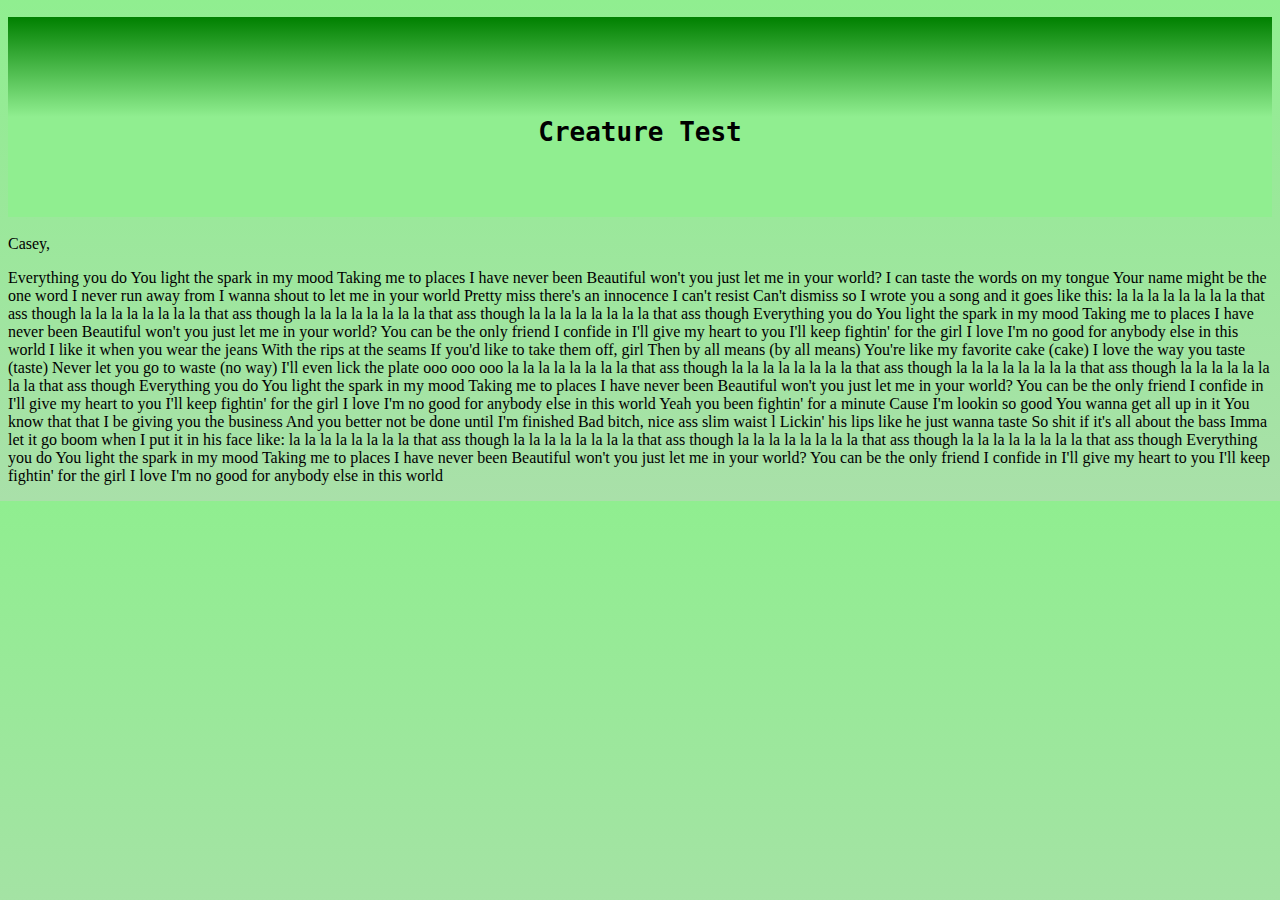
<file: createst.html>
<!DOCTYPE html>
<html lang="en">
<head>
    <meta charset="UTF-8">
    <meta name="viewport" content="width=device-width, initial-scale=1.0">
    <meta http-equiv="X-UA-Compatible" content="ie=edge">
    <link rel="stylesheet" href="css/creature.css">
    
    <title>Document</title>
</head>
<body>
    <header>
        <h1 class="main-header">Creature Test</h1>
        
        <p>Casey,</p>
        <p>Everything you do
                You light the spark in my mood
                Taking me to places I have never been
                Beautiful won't you just let me in your world?
                I can taste the words on my tongue
                Your name might be the one word
                I never run away from
                I wanna shout to let me in your world
                Pretty miss there's an innocence I can't resist
                Can't dismiss so I wrote you a song and it goes like this:
                la la la la la la la la that ass though
                la la la la la la la la that ass though
                la la la la la la la la that ass though
                la la la la la la la la that ass though
                Everything you do
                You light the spark in my mood
                Taking me to places I have never been
                Beautiful won't you just let me in your world?
                You can be the only friend I confide in
                I'll give my heart to you
                I'll keep fightin' for the girl I love
                I'm no good for anybody else in this world
                I like it when you wear the jeans
                With the rips at the seams
                If you'd like to take them off, girl
                Then by all means (by all means)
                You're like my favorite cake (cake)
                I love the way you taste (taste)
                Never let you go to waste (no way)
                I'll even lick the plate ooo ooo ooo
                la la la la la la la la that ass though
                la la la la la la la la that ass though
                la la la la la la la la that ass though
                la la la la la la la la that ass though
                Everything you do
                You light the spark in my mood
                Taking me to places I have never been
                Beautiful won't you just let me in your world?
                You can be the only friend I confide in
                I'll give my heart to you
                I'll keep fightin' for the girl I love
                I'm no good for anybody else in this world
                Yeah you been fightin' for a minute
                Cause I'm lookin so good
                You wanna get all up in it
                You know that that I be giving you the business
                And you better not be done until I'm finished
                Bad bitch, nice ass slim waist l
                Lickin' his lips like he just wanna taste
                So shit if it's all about the bass
                Imma let it go boom when I put it in his face like:
                la la la la la la la la that ass though
                la la la la la la la la that ass though
                la la la la la la la la that ass though
                la la la la la la la la that ass though
                Everything you do
                You light the spark in my mood
                Taking me to places I have never been
                Beautiful won't you just let me in your world?
                You can be the only friend I confide in
                I'll give my heart to you
                I'll keep fightin' for the girl I love
                I'm no good for anybody else in this world</p>
    </header>
</body>
</html>
</file>
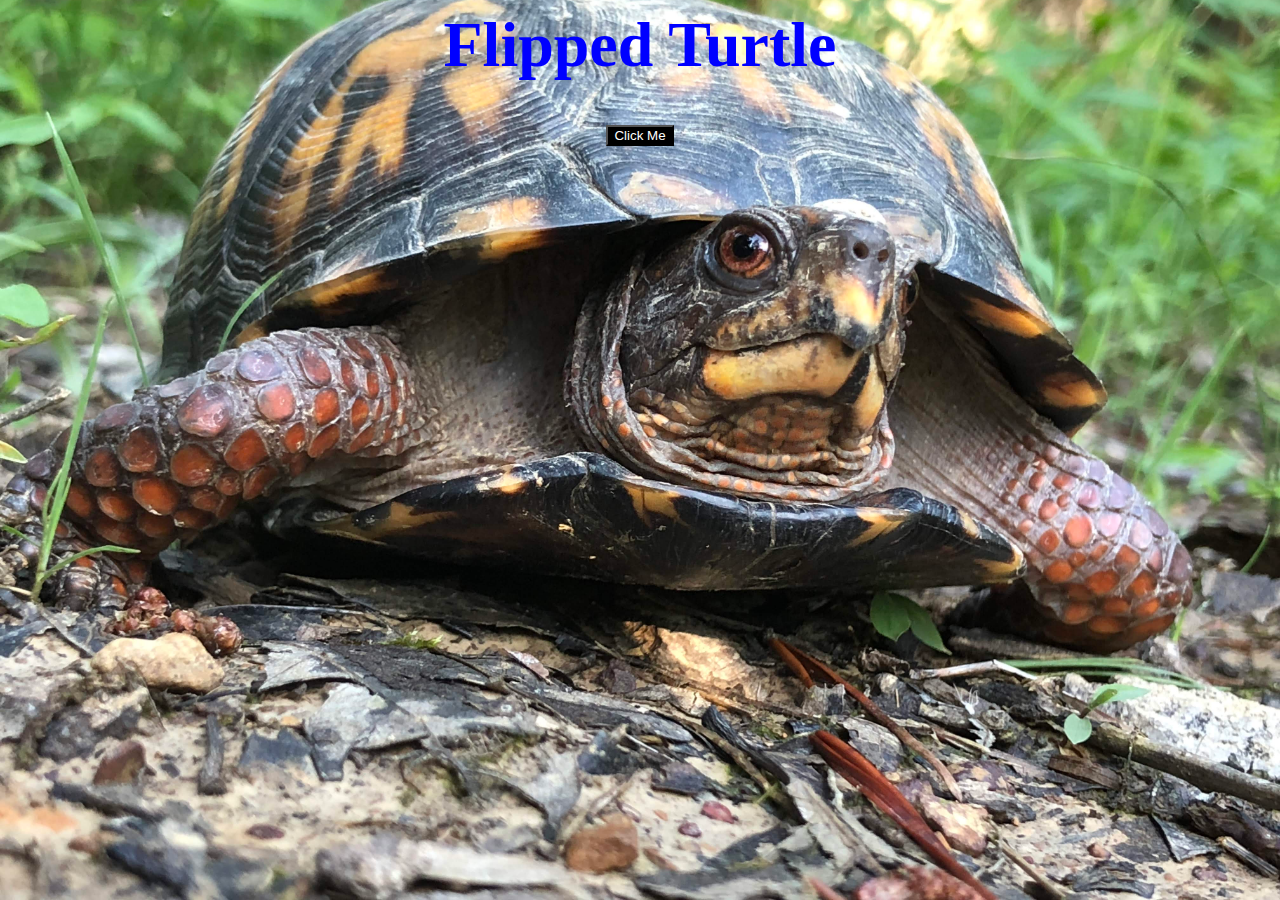
<file: turtle.html>
<html lang="en">
<head>
    <meta charset="UTF-8">
    <meta name="viewport" content="width=device-width, initial-scale=1.0">
    <meta http-equiv="X-UA-Compatible" content="ie=edge">
    <link rel="stylesheet" href="css/turtle.css">
    <title>Turtle World</title>
</head>
<body>
    <div class="wrapper">
        <h1>Flipped Turtle</h1>
        <button class="flip">Click Me</button>

    </div>
    
</body>
</html>
</file>
<file: css/creature.css>
/* This page contains the styling for creature.html */

/*==========
Main Elements
==========*/

* {
    box-sizing: border-box;
}

body {
    color: black;
    background: white;
    font-family: cursive;
    background: linear-gradient(lightgreen, rgb(169, 224, 169))
}

h1 {
    background: linear-gradient(green, lightgreen, lightgreen);
    font-family: monospace;
    text-align: center;
    height: 200px;
    padding-top: 100px;
}

/*==========
Classes
==========*/

.main-header {
    left: 50px;
}
</file>
<file: css/turtle.css>
html {
    transform: rotate(180deg);
}

body {
    font-family: 'Cambria', 'Cochin', 'Georgia', 'Times', 'Times New Roman', serif;
    background: url(../images/IMG_6188.JPG) bottom left no-repeat;
    background-size: cover;
}

body {
    transform: rotate(180deg);
}

h1 {
    text-align: center;
    font-size: 4em;
    color: blue;
}

.wrapper {
    text-align: center;
}

.flip {
    background-color: black;
    color: white;
}
</file>
